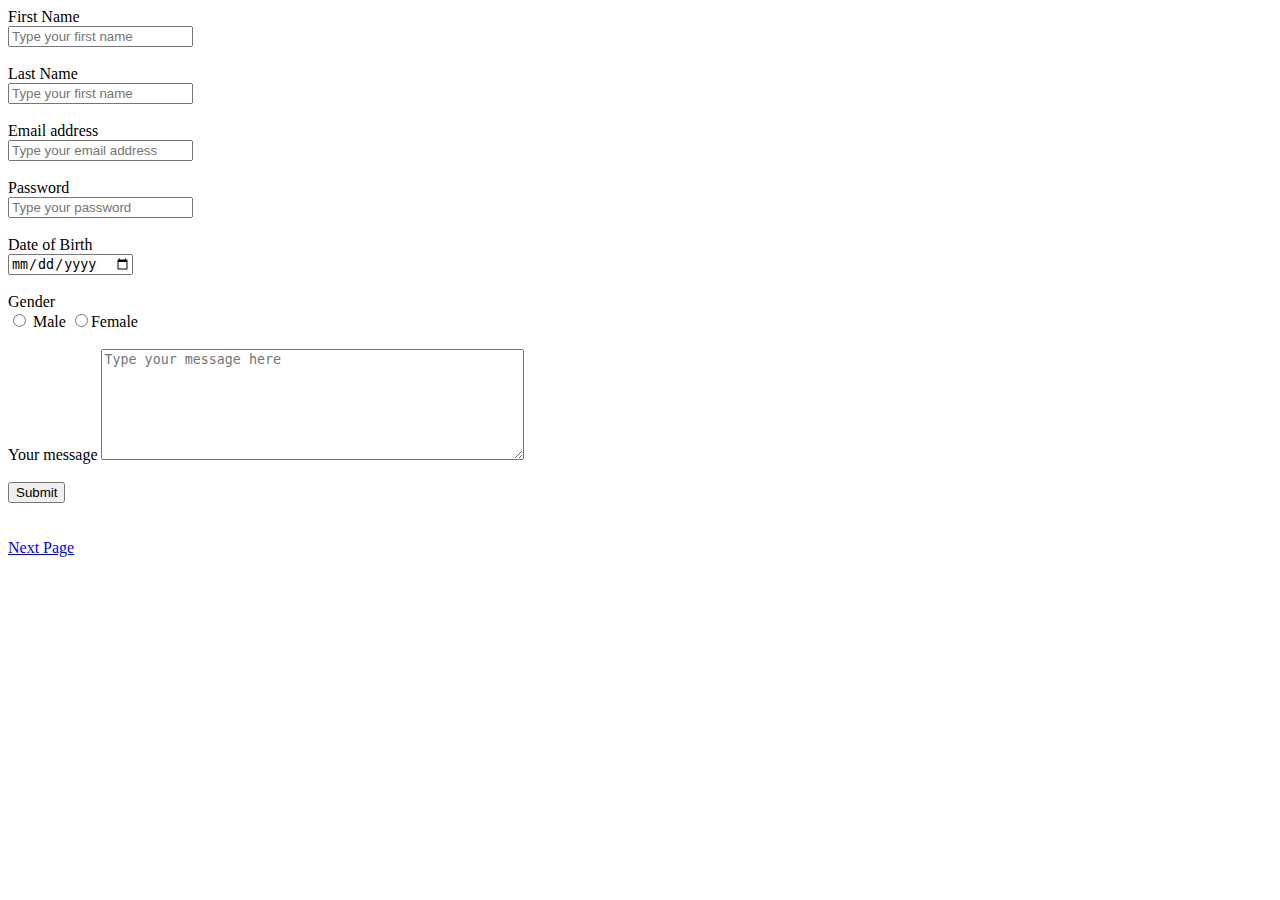
<file: pages/form.html>
<!DOCTYPE html>
<html>
<head>
	<meta charset="utf-8">
	<meta name="viewport" content="width=device-width, initial-scale=1">
	<title>Form</title>
</head> 
<body>
	<div class="wrapper">
	<form action="#" method="get" enctype="multipart/form-data">

		<label for="first_name">First Name</label><br>
		<input type="text" placeholder="Type your first name" name="first_name" id="first_name" class="first_name"> <br><br>

		<label for="last_name">Last Name</label><br>
		<input type="text" placeholder="Type your first name" name="last_name" id="last_name" class="last_name"><br><br>

		<label for="email">Email address</label><br>
		<input type="email" placeholder="Type your email address" name="email" id="email" class="email"><br><br>

		<label for="password">Password</label><br>
		<input type="password" placeholder="Type your password" name="password" id="password" class="password"><br><br>

		<label for="date">Date of Birth</label><br>
		<input type="date" placeholder="Type your date of birth" name="date" id="date" class="date"><br><br>

		<label for="radio">Gender</label><br>
		<input type="radio" value="Male" name="gender" class="gender"> <span>Male</span>
		<input type="radio" value="Feale" name="gender" class="gender"><span>Female</span>
		<br><br>

		<label for="message">Your message</label>
		<textarea name="" id="" cols="50" rows="7" placeholder="Type your message here" class="message"></textarea><br><br>

		<button type="submit">Submit</button>

	</form>
	</div>

	<br><br>
	<a href="w3.html" target="_blank">Next Page</a> 

</body>
</html>
</file>
